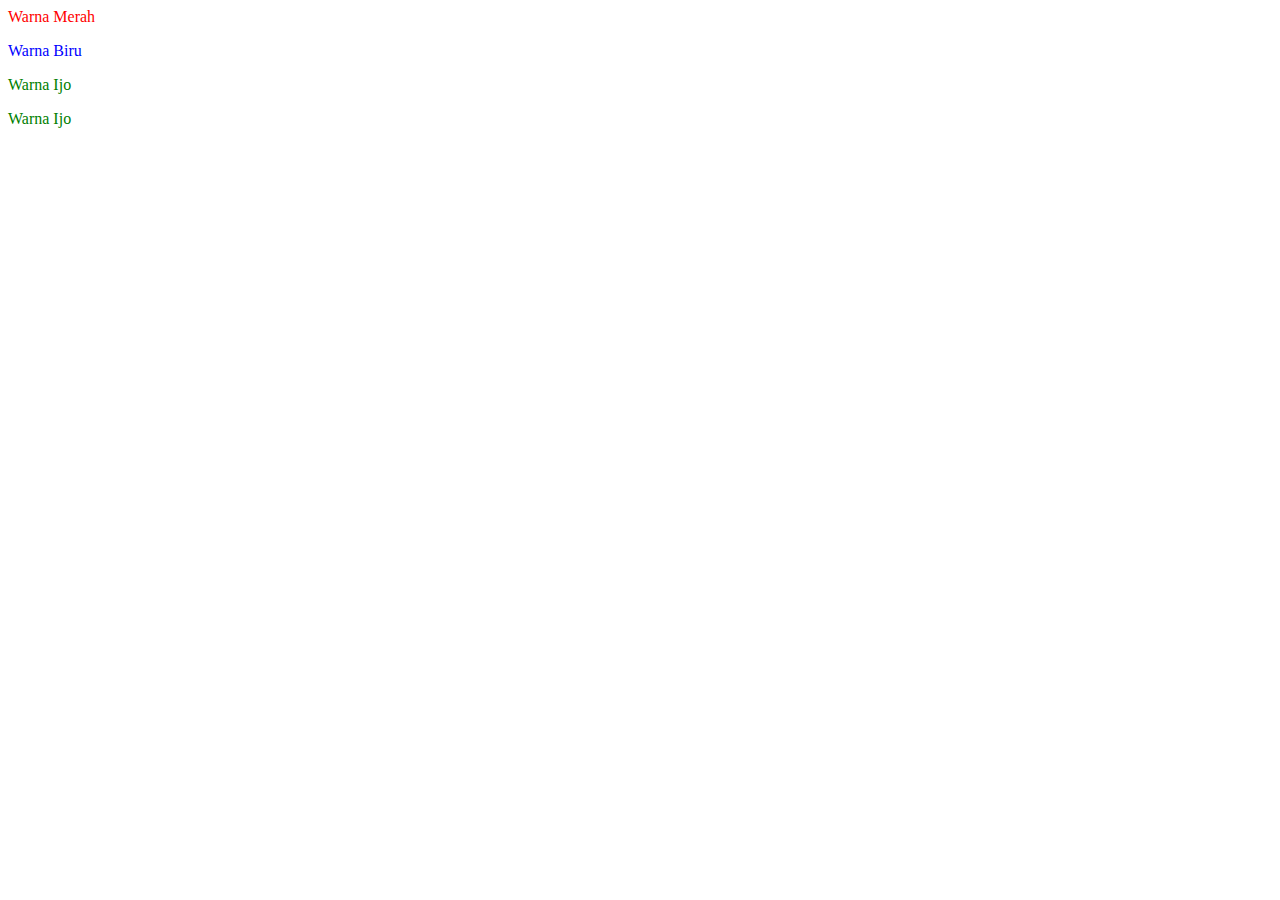
<file: dom.html>
<html lang="en">
<head>
    <meta charset="UTF-8">
    <meta http-equiv="X-UA-Compatible" content="IE=edge">
    <meta name="viewport" content="width=device-width, initial-scale=1.0">
    <title>Document</title>
</head>
<body>
    <p id="red">Warna Merah</p>
    <p class="biru">Warna Biru</p>
    <p>Warna Ijo</p>
    <p>Warna Ijo</p>
    <script>
        document.getElementById('red').style="color:red";
        document.getElementsByClassName('biru')[0].style="color:blue";
        document.getElementsByTagName("p")[2].style="color:green";
        document.getElementsByTagName("p")[3].style="color:green";
    </script>
</body>
</html>
</file>
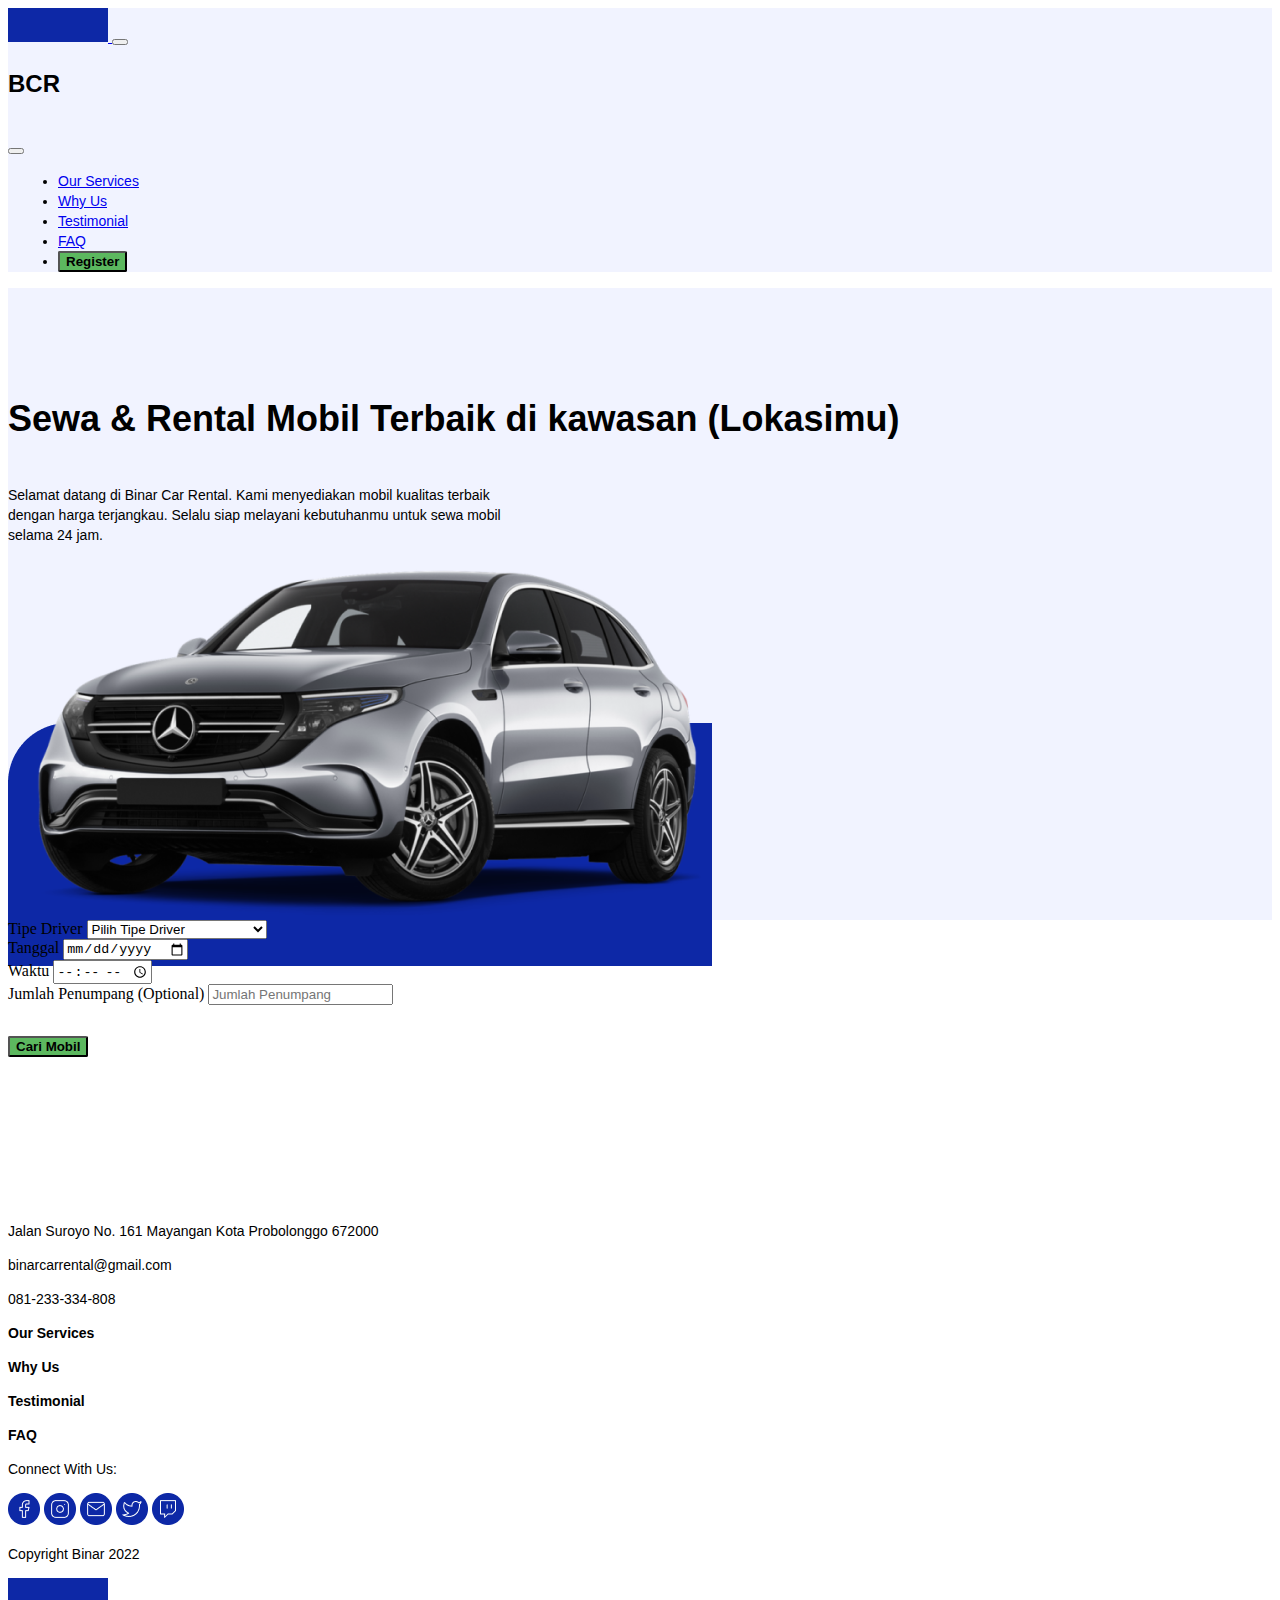
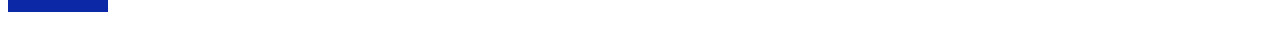
<file: public/cari_mobil.html>
<!DOCTYPE html>
<html lang="en">
  <head>
    <meta charset="UTF-8" />
    <meta http-equiv="X-UA-Compatible" content="IE=edge" />
    <meta name="viewport" content="width=device-width, initial-scale=1.0" />
    <title>Landing Page - Binar Rental Car</title>
    <link rel="stylesheet" href="./css/style.css" />
    <link rel="shortcut icon" href="" />
    <link
      href="https://cdn.jsdelivr.net/npm/bootstrap@5.3.0-alpha1/dist/css/bootstrap.min.css"
      rel="stylesheet"
      integrity="sha384-GLhlTQ8iRABdZLl6O3oVMWSktQOp6b7In1Zl3/Jr59b6EGGoI1aFkw7cmDA6j6gD"
      crossorigin="anonymous"
    />
    <link
      rel="stylesheet"
      href="https://cdn.jsdelivr.net/npm/swiper@8/swiper-bundle.min.css"
    />
  </head>
  <body>
    <nav class="navbar fixed-top navbar-expand-lg">
      <div class="container">
        <a class="navbar-brand" href="index.html">
          <img
            src="./img/biru.png"
            alt="Logo"
            class="d-inline-block align-text-top"
          />
        </a>
        <button
          class="navbar-toggler"
          type="button"
          data-bs-toggle="offcanvas"
          data-bs-target="#navbarOffcanvasLg"
          aria-controls="navbarOffcanvasLg"
        >
          <span class="navbar-toggler-icon"></span>
        </button>
        <div
          class="offcanvas offcanvas-end flex-grow-0"
          data-bs-scroll="true"
          tabindex="-1"
          id="navbarOffcanvasLg"
          aria-labelledby="navbarOffcanvasLgLabel"
          style="max-width: 50%;"
        >
          <div class="offcanvas-header">
            <h2 class="offcanvas-title" id="offcanvasNavbarLabel">BCR</h2>
            <button
              type="button"
              class="btn-close"
              data-bs-dismiss="offcanvas"
              aria-label="Close"
            ></button>
          </div>
          <div class="offcanvas-body">
            <ul class="navbar-nav gap-4">
              <li class="nav-item">
                <a class="nav-link fw-bold" href="#our-services">Our Services</a>
              </li>
              <li class="nav-item">
                <a class="nav-link fw-bold" href="#why-us">Why Us</a>
              </li>
              <li class="nav-item">
                <a class="nav-link fw-bold" href="#testimonial">Testimonial</a>
              </li>
              <li class="nav-item">
                <a class="nav-link fw-bold" href="#faq">FAQ</a>
              </li>
              <li class="nav-item">
                <button
                  class="btn btn-success btn-regist align-items-center"
                  type="submit"
                >
                  Register
                </button>
              </li>
            </ul>
          </div>
        </div>
      </div>
    </nav>

    <section id="cover">
      <div class="container">
        <div class="row align-items-center">
          <div class="col-12 col-lg-6">
            <h1>Sewa & Rental Mobil Terbaik di kawasan (Lokasimu)</h1>
            <p>
              Selamat datang di Binar Car Rental. Kami menyediakan mobil
              kualitas terbaik dengan harga terjangkau. Selalu siap melayani
              kebutuhanmu untuk sewa mobil selama 24 jam.
            </p>
          </div>
          <div class="col-12 col-lg-6" style="padding-right: 0;">
            <img class="img-fluid" src="./img/mobil.png">
          </div>
        </div>
      </div>
    </section>

    <section id="cari">
      <div class="container">
        <div class="row justify-content-center">
          <div class="col-12">
            <div class="shadow p-3 rounded">
              <div class="row row-cols-lg-auto g-0 justify-content-around">
                <div class="col-12 col-lg-2">
                  <label for="exampleDataList" class="form-label">Tipe Driver</label>
                  <select id="tipedriver" class="form-select" aria-label="Default select example">
                    <option value="0" selected>Pilih Tipe Driver</option>
                    <option value="Dengan Supir">Dengan Sopir</option>
                    <option value="Lepas Kunci">Tanpa Sopir (Lepas Kunci)</option>
                  </select>
                </div>
        
                <div class="col-12 col-lg-2">
                  <label for="exampleDataList" class="form-label">Tanggal</label>
                  <input id="tersedia" placeholder="Select date" type="date" id="example" class="form-control">
                </div>
        
                <div class="col-12 col-lg-2">
                  <label for="exampleDataList" class="form-label">Waktu</label>
                  <input id="waktu" placeholder="Select date" type="time" id="example" class="form-control">
                </div>
                
                <div class="col-12 col-lg-3">
                  <label for="exampleDataList" class="form-label">Jumlah Penumpang (Optional)</label>
                  <input id="penumpang" type="text" class="form-control" placeholder="Jumlah Penumpang">
                </div>
                <div>
                  <button id="filter" class="btn btn-success btn-filter">
                    Cari Mobil
                  </button>
                </div>
                <!-- <button id="load-btn">Load</button>
                <button id="clear-btn">Clear</button> -->
                
                </div>
            </div>
          </div>
        </div>
      </div>
    </section>

    <div class="container">
      <div class="row mt-4 g-4" id="cars-container">
      </div>
    </div>

    <!-- Section Footer -->

    <footer class="container">
      <div class="row">
        <div class="col-12 col-lg-3">
          <p>Jalan Suroyo No. 161 Mayangan Kota Probolonggo 672000</p>
          <p>binarcarrental@gmail.com</p>
          <p>081-233-334-808</p>
        </div>
        <div class="col-12 col-lg-2">
          <p><a href="#our-services">Our Services</a></p>
          <p><a href="#why-us">Why Us</a></p>
          <p><a href="#testimonial">Testimonial</a></p>
          <p><a href="#faq">FAQ</a></p>
        </div>
        <div class="col-12 col-lg-3">
          <p>Connect With Us:</p>
          <p>
            <a href="#">
              <img src="./img/icon_facebook.png" alt="" />
            </a>
            <a href="#">
              <img src="./img/icon_instagram.png" alt="" />
            </a>
            <a href="#">
              <img src="./img/icon_mail.png" alt="" />
            </a>
            <a href="#">
              <img src="./img/icon_twitter.png" alt="" />
            </a>
            <a href="#">
              <img src="./img/icon_twitch.png" alt="" />
            </a>
          </p>
        </div>
        <div class="col-12 col-lg-3">
          <p>Copyright Binar 2022</p>
          <p>
            <a href="#">
              <img src="./img/biru.png" alt="Logofooter" />
            </a>
          </p>
        </div>
      </div>
    </footer>
    <script type="text/javascript" src="./scripts/binar.js"></script>
    <script type="text/javascript" src="./scripts/app.example.js"></script>
    <script type="text/javascript" src="./scripts/car.example.js"></script>
    <script type="text/javascript" src="./scripts/main.example.js"></script>
    <script
      src="https://cdn.jsdelivr.net/npm/bootstrap@5.3.0-alpha1/dist/js/bootstrap.bundle.min.js"
      integrity="sha384-w76AqPfDkMBDXo30jS1Sgez6pr3x5MlQ1ZAGC+nuZB+EYdgRZgiwxhTBTkF7CXvN"
      crossorigin="anonymous"
    ></script>
    <script src="https://cdn.jsdelivr.net/npm/swiper@8/swiper-bundle.min.js"></script>
    <script>
      var swiper = new Swiper(".mySwiper", {
        slidesPerView: 1,
        spaceBetween: 30,
        loop: true,
        navigation: {
          nextEl: ".swiper-next",
          prevEl: ".swiper-prev",
        },
        breakpoints:{
                
        }
      });
    </script>
    
  </body>
</html>
</file>
<file: public/css/style.css>
#cover {
    background-color: #F1F3FF;
    padding-top: 80px;
}

#cover h1 {
    font-weight: 700;
    font-size: 36px;
    line-height: 150%;
 }

#cover p {
    max-width: 500px; 
}

nav {
    background-color: #F1F3FF;
 }

 ul.navbar-nav {
    padding: 0 50px;
}

 h1 {
    font-family: 'Helvetica';
    font-style: normal;
    
    padding-bottom: 15px;
 }

 .banner h1 {
    padding-top: 30px;
    font-weight: 700;
    font-size: 36px;
    line-height: 150%;
 }

 h2 {
    font-family: 'Helvetica';
    font-style: normal;
    line-height: 36px;
    
    padding-bottom: 15px;

 }

h2.accordion-header {
    padding-left: 0px;
    margin-bottom: -13px;
 }

.our-services h2, .why-us h2, .testimonial h2{
    font-weight: 700;
    font-size: 24px;
    line-height: 36px;
}

.faq h2 {
    font-weight: 700;
    font-size: 24px;
}

h3 {
    font-family: 'Helvetica';
    font-style: normal;
    
    padding-top: 20px;
}
h4 {
    
    padding-bottom: 20px;
}

.why-us h3 {
    font-weight: 700;
    font-size: 16px;
    line-height: 24px;
}

 p,li { 
    font-family: 'Helvetica';
    font-style: normal;
    font-weight: 300;
    font-size: 14px;
    line-height: 20px;
 }

 p.item {
    padding-top: 10px;
 }

footer a{ 
    font-weight: 700;
 }

.our-services p {
    max-width: 520px;
}

.shadow {
    background-color: white;
    margin-top: -50px;
}

button.btn-regist, button.btn-filter, button.btn-pilih-mobil, button.btn-sewa, button.btn-sewa-mobil {
    font-family: 'Helvetica';
    font-style: normal;
    font-weight: 700;
    
    background: #5CB85F;
    border-radius: 2px;
}

button.btn-sewa-mobil {
    margin-top: 40px;
}

button.btn-filter {
    margin-top: 31px;
}

button.btn-pilih-mobil {
    width: 100%;
}

section.our-services {
    padding-top: 80px;
}

section.why-us {
    padding-top: 80px;
}

section.testimonial {
    padding-top: 80px;
    
}
section.faq {
    padding-top: 80px;
}

#why-us .card {
    height: 196px;
}

#testimonial .card {
    background-color: #F1F3FF;
    height: 270px;
}

#testimonial .card-body {
    display: grid;
    align-items: center;
}

.banner {
    margin-top: 100px;
    height: 400px;
    color: white;
    background-color:#0D28A6;
    border-radius: 13px;
}

#our-services ul {
    list-style: none;
    margin: 0;
    padding: 0;
}

#our-services li {
    display: flex;
    align-items: center;
    margin-bottom: 15px;
}

#our-services li:before{
    content: url('../img/checklist.svg');
    margin-right: 15px;
    width: 24px;
    height: 24px;
}

#accordionPanelsStayOpenExample .accordion-item {
    border-top: 2px solid #D4D4D4;
    border-bottom: 2px solid #D4D4D4;
    border-left: 2px solid #D4D4D4;
    border-right: 2px solid #D4D4D4;
    border-radius: 4px;
}

footer {
    padding-top: 150px;
}

footer a:link {color: black;text-decoration:none;}
footer a:visited {color: black;text-decoration:none;}
footer a:hover {text-decoration:underline;}

/* swiper css */
.carousel-wrapper{
    overflow: hidden;
}
.swiper-container {
    width: 50%;
    overflow: visible;
    margin: 0 auto;
}
.swiper-navigation{
    display: flex;
    justify-content: center;
    margin-top: 20px;
}

button.swiper-prev , button.swiper-next {
    background : white;
    border : 1px solid #c4c4c4;
    margin: 0 5px;
    border-radius : 100%;
    font-weight: 500;
    font-size : 1rem;
    line-height : 1em;
    height : 32px;
    width : 32px;
}

button.swiper-prev:hover , button.swiper-next:hover {
    background : #5CB85F;
    color: white;
}


/* button.swiper-prev{
    display: flex;
    content: url('../img/left_button.svg');
    border: 0;
    background: transparent;
    justify-items: center;
}

button.swiper-next{
    display: flex;
    content: url('../img/right_button.svg');
    border: 0;
    background: transparent;
    justify-items: center;
} */

@media only screen and (max-width: 1200px) {
    #why-us .header, #faq .header {
        text-align: center;
    }
    p.item {
        font-size: 12px;
     }
     .shadow {
        margin-top: -10px;
    }
}
@media only screen and (max-width: 992px) {
   #our-services .header{
     align-items: center;
   }
   p.star{
    text-align: center;
   }
   ul.navbar-nav {
    padding: 0;
    }
    
}

 @media screen and (max-width: 768px) {
    .swiper-container {
        width: 90%;
    }
    footer{
        padding-top: 50px;
    }
}
</file>
